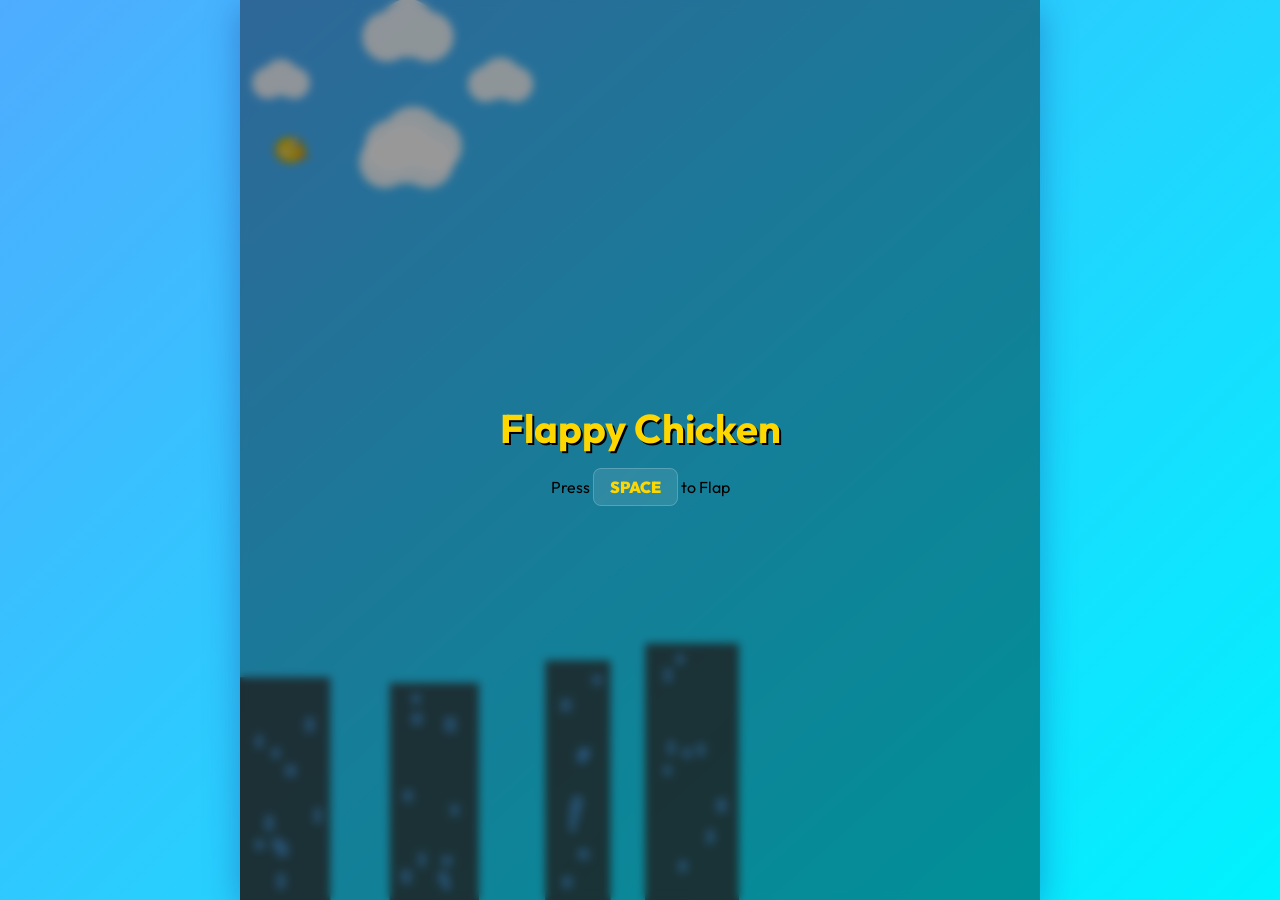
<file: index.html>
<!DOCTYPE html>
<html lang="en">

<head>
    <meta charset="UTF-8">
    <meta name="viewport" content="width=device-width, initial-scale=1.0, maximum-scale=1.0, user-scalable=no">
    <title>Flappy Chicken</title>
    <meta name="description" content="A premium Flappy Bird inspired game.">
    <link rel="preconnect" href="https://fonts.googleapis.com">
    <link rel="preconnect" href="https://fonts.gstatic.com" crossorigin>
    <link href="https://fonts.googleapis.com/css2?family=Outfit:wght@400;700;900&display=swap" rel="stylesheet">
    <link rel="icon" type="image/svg+xml" href="favicon.svg">
    <link rel="stylesheet" href="style.css">
</head>

<body>
    <div id="game-container">
        <canvas id="game-canvas"></canvas>
        <div id="matrix-overlay"></div>

        <div id="ui-layer">
            <div id="start-screen" class="screen active">
                <h1>Flappy Chicken</h1>
                <p class="desktop-msg">Press <span class="key-badge">SPACE</span> to Flap</p>
                <p class="mobile-msg hidden"> <span class="key-badge circle">Tap</span> to Flap</p>
            </div>

            <div id="game-over-screen" class="screen hidden">
                <h2 id="game-over-title">Game Over</h2>
                <div class="score-card">
                    <div class="score-item">
                        <span class="label">Score</span>
                        <span id="final-score" class="value">0</span>
                    </div>
                    <div class="score-item">
                        <span class="label">Best</span>
                        <span id="best-score" class="value">0</span>
                    </div>
                </div>
                <div id="medal-container"></div>
                <button id="restart-btn">Play Again</button>
            </div>

            <div id="hud">
                <div id="score-display">0</div>
                <div id="neo-text">NEO MODE</div>
            </div>
        </div>
    </div>
    <script src="script.js"></script>
</body>

</html>
</file>
<file: style.css>
:root {
    --primary-color: #FFD700;
    --accent-color: #FF6B6B;
    --text-color: #FFFFFF;
    --bg-gradient-start: #4FACFE;
    --bg-gradient-end: #00F2FE;
    --font-main: 'Outfit', sans-serif;
    --glass-bg: rgba(255, 255, 255, 0.1);
    --glass-border: rgba(255, 255, 255, 0.2);
    --shadow-soft: 0 8px 32px 0 rgba(31, 38, 135, 0.37);
}

* {
    margin: 0;
    padding: 0;
    box-sizing: border-box;
    user-select: none;
    -webkit-user-select: none;
}

body {
    font-family: var(--font-main);
    background: linear-gradient(135deg, var(--bg-gradient-start), var(--bg-gradient-end));
    height: 100vh;
    width: 100vw;
    overflow: hidden;
    display: flex;
    justify-content: center;
    align-items: center;
}

#game-container {
    position: relative;
    width: 100%;
    height: 100vh;
    /* Responsive - fills browser window height */
    max-width: 800px;
    /* Limit max width for desktop */
    margin: 0 auto;
    /* Center on wide screens */
    background: rgba(0, 0, 0, 0.1);
    box-shadow: var(--shadow-soft);
    overflow: hidden;
}

canvas {
    display: block;
    width: 100%;
    height: 100%;
}

#ui-layer {
    position: absolute;
    top: 0;
    left: 0;
    width: 100%;
    height: 100%;
    pointer-events: none;
    z-index: 20; /* Ensure UI is on top of everything */
    /* Let clicks pass through to canvas/game unless on buttons */
}

.screen {
    position: absolute;
    top: 0;
    left: 0;
    width: 100%;
    height: 100%;
    display: flex;
    flex-direction: column;
    justify-content: center;
    align-items: center;
    background: rgba(0, 0, 0, 0.4);
    backdrop-filter: blur(4px);
    transition: opacity 0.3s ease;
    pointer-events: auto;
}

.screen.hidden {
    opacity: 0;
    pointer-events: none;
}

.screen.active {
    opacity: 1;
    pointer-events: auto;
}

h1 {
    font-size: 2.5rem;
    /* Reduced from 3rem */
    color: var(--primary-color);
    text-shadow: 2px 2px 0px #000;
    margin-bottom: 1.5rem;
    text-align: center;
    animation: float 3s ease-in-out infinite;
}

h2 {
    font-size: 2rem;
    /* Reduced from 2.5rem */
    color: var(--text-color);
    margin-bottom: 1rem;
}

.key-badge {
    background: var(--glass-bg);
    border: 1px solid var(--glass-border);
    padding: 0.5rem 1rem;
    border-radius: 8px;
    font-weight: 900;
    color: var(--primary-color);
}

.key-badge.circle {
    border-radius: 50%;
    padding: 1rem;
    width: 60px;
    height: 60px;
    display: inline-flex;
    justify-content: center;
    align-items: center;
    margin-right: 0.5rem;
}

/* Mobile/Desktop Visibility */
.mobile-msg {
    display: none;
}

.desktop-msg {
    display: block;
}

@media (hover: none) and (pointer: coarse) {
    .mobile-msg {
        display: block !important;
    }

    .desktop-msg {
        display: none !important;
    }
}

.score-card {
    background: var(--glass-bg);
    border: 1px solid var(--glass-border);
    border-radius: 16px;
    padding: 2rem;
    display: flex;
    gap: 2rem;
    margin-bottom: 2rem;
    box-shadow: var(--shadow-soft);
}

.score-item {
    display: flex;
    flex-direction: column;
    align-items: center;
}

.label {
    font-size: 0.9rem;
    text-transform: uppercase;
    letter-spacing: 1px;
    color: #DDD;
    margin-bottom: 0.5rem;
}

.value {
    font-size: 2rem;
    font-weight: 900;
    color: var(--text-color);
}

button {
    background: var(--primary-color);
    color: #333;
    border: none;
    padding: 1rem 2rem;
    font-size: 1.2rem;
    font-weight: 900;
    border-radius: 50px;
    cursor: pointer;
    transition: transform 0.1s, box-shadow 0.1s;
    font-family: var(--font-main);
    box-shadow: 0 4px 0 #B8860B;
}

button:active {
    transform: translateY(4px);
    box-shadow: 0 0 0 #B8860B;
}

#hud {
    position: absolute;
    top: 50px; /* Fixed pixel value instead of % to avoid off-screen issues */
    width: 100%;
    text-align: center;
    pointer-events: none;
    z-index: 25;
}

#score-display {
    font-size: 3rem;
    font-weight: bold;
    color: #FFFFFF;
    text-shadow: 2px 2px 4px rgba(0, 0, 0, 0.8), 0 0 10px rgba(0, 0, 0, 0.5);
    margin: 0;
    transition: all 0.3s ease;
}

.hidden {
    display: none !important;
}

@keyframes float {

    0%,
    100% {
        transform: translateY(0);
    }

    50% {
        transform: translateY(-10px);
    }
}

@keyframes score-bump {
    0% {
        transform: scale(1);
    }

    50% {
        transform: scale(1.2);
    }

    100% {
        transform: scale(1);
    }
}

@keyframes score-bump-big {
    0% {
        transform: scale(1);
        color: #FFD700;
    }

    50% {
        transform: scale(1.5);
        color: #FFF;
    }

    100% {
        transform: scale(1);
        color: #FFF;
    }
}

@keyframes shine {
    0% {
        box-shadow: 0 4px 10px rgba(0, 0, 0, 0.3), 0 0 0 rgba(255, 255, 255, 0);
    }

    50% {
        box-shadow: 0 4px 10px rgba(0, 0, 0, 0.3), 0 0 20px rgba(255, 255, 255, 0.8);
    }

    100% {
        box-shadow: 0 4px 10px rgba(0, 0, 0, 0.3), 0 0 0 rgba(255, 255, 255, 0);
    }
}

.shine-effect {
    animation: shine 3s infinite ease-in-out;
}

/* High Score Text Animation */
.jumping-letter {
    display: inline-block;
    position: relative;
    animation: letter-hop 0.6s infinite alternate ease-in-out;
    font-weight: 900;
    /* Make it extra bold */
}

@keyframes letter-hop {
    0% {
        transform: translateY(0) scale(1);
    }

    100% {
        transform: translateY(-15px) scale(1.1);
    }
}

/* Achievement Notification */
.achievement-notif {
    position: absolute;
    top: 20px;
    left: 50%;
    transform: translateX(-50%);
    background: linear-gradient(45deg, #FFD700, #FFA500);
    color: #FFF;
    padding: 1rem 2rem;
    border-radius: 50px;
    font-weight: 900;
    box-shadow: 0 4px 15px rgba(0, 0, 0, 0.3);
    z-index: 100;
    animation: slideDown 0.5s ease-out;
    pointer-events: none;
}

.achievement-notif.fade-out {
    opacity: 0;
    transition: opacity 1s ease;
}

@keyframes slideDown {
    from {
        transform: translate(-50%, -100%);
    }

    to {
        transform: translate(-50%, 0);
    }
}

/* Neo Mode Visuals */
#matrix-overlay {
    position: absolute;
    top: 0;
    left: 0;
    width: 100%;
    height: 100%;
    background: rgba(0, 255, 0, 0.4); /* Increased from 0.15 */
    mix-blend-mode: overlay;
    pointer-events: none;
    opacity: 0;
    transition: opacity 0.5s ease;
    z-index: 5; /* Above canvas, below UI */
}

#matrix-overlay.active {
    opacity: 1;
}

#neo-text {
    position: absolute;
    top: 40%;
    left: 50%;
    transform: translate(-50%, -50%) scale(0);
    font-size: 4rem;
    font-weight: 900;
    color: #00FF00;
    text-shadow: 0 0 10px #00FF00, 0 0 20px #003300;
    white-space: nowrap;
    opacity: 0;
    pointer-events: none;
}

#neo-text.animate {
    animation: neo-expand 1.5s ease-out forwards;
}

@keyframes neo-expand {
    0% {
        transform: translate(-50%, -50%) scale(0);
        opacity: 0;
    }
    20% {
        transform: translate(-50%, -50%) scale(1.2);
        opacity: 1;
    }
    40% {
        transform: translate(-50%, -50%) scale(1);
        opacity: 1;
    }
    80% {
        transform: translate(-50%, -50%) scale(1.1);
        opacity: 1;
    }
    100% {
        transform: translate(-50%, -50%) scale(3);
        opacity: 0;
    }
}
</file>
